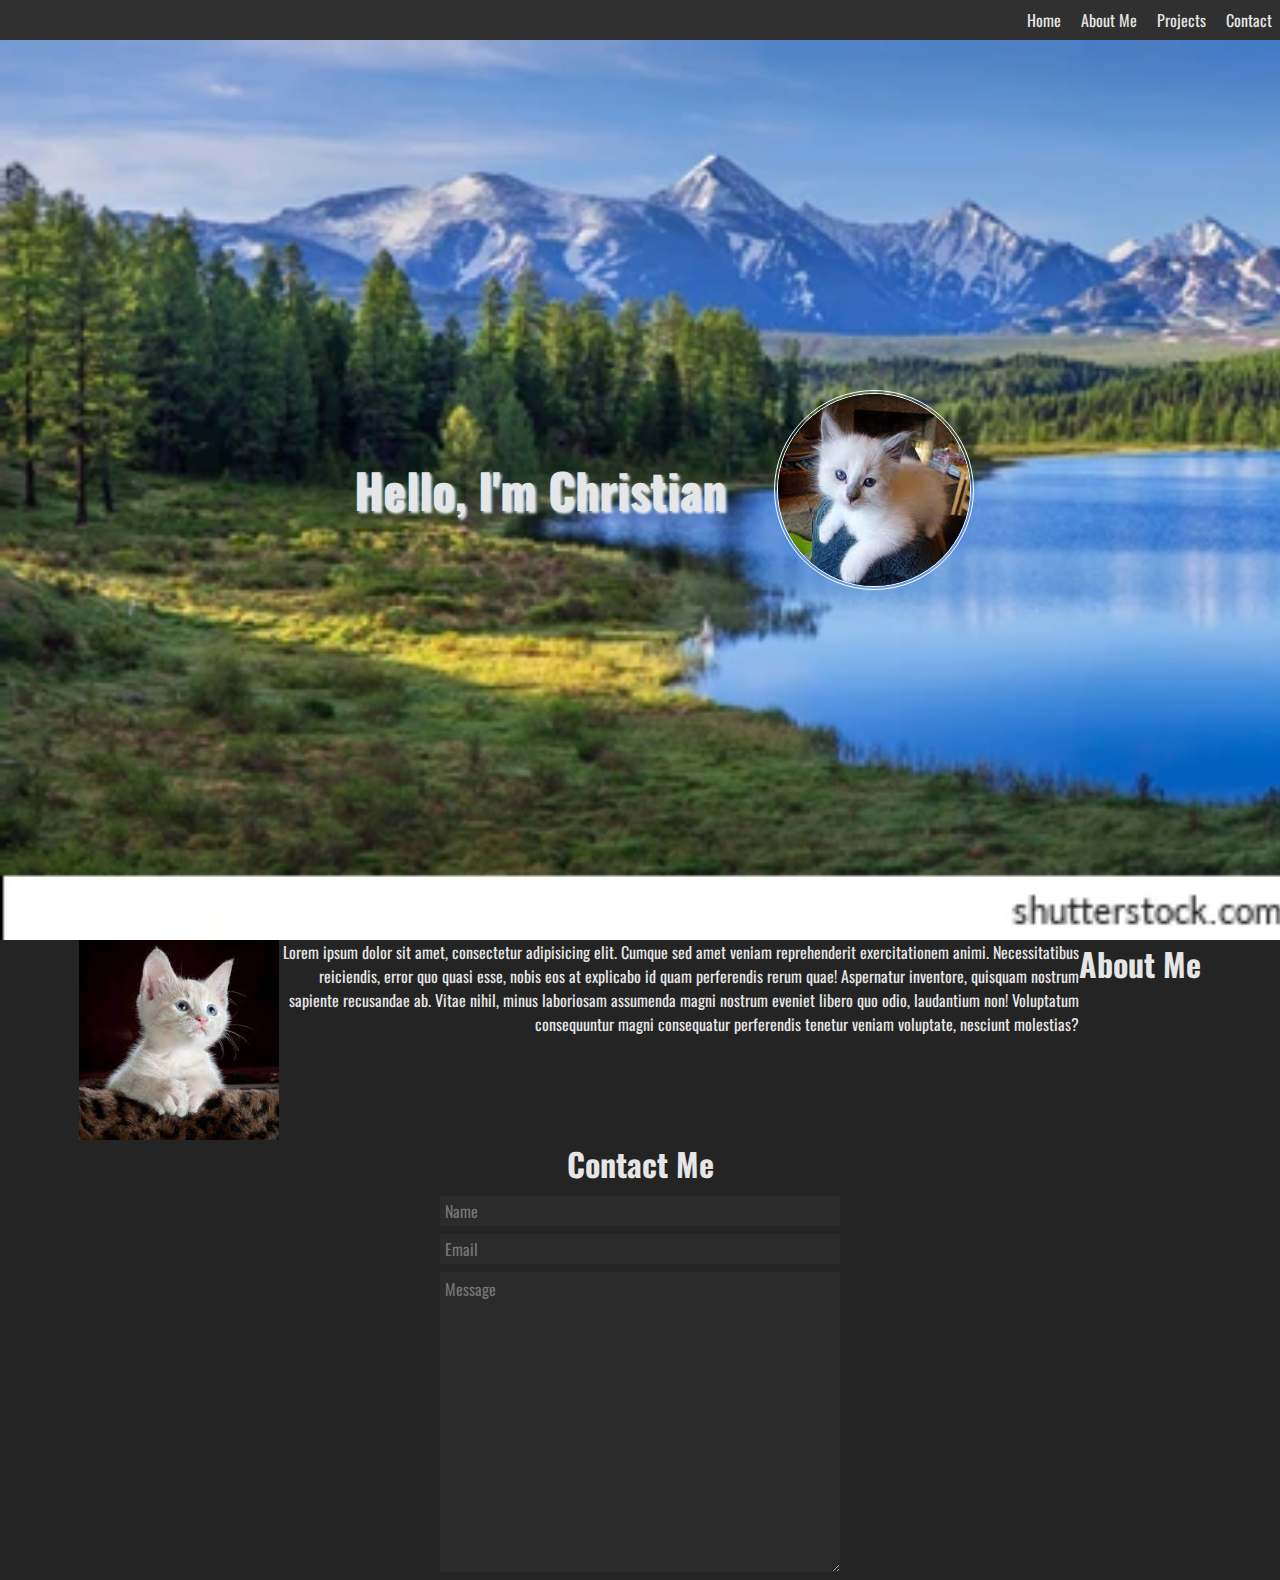
<file: index.html>
<!DOCTYPE html>
<html>
    <head>
        <title>Christians Portfolio</title>
        <link rel="icon" href="images/cosmereLogo.png">
        <link rel="stylesheet" href="style.css">
        <link rel="script" href = "script.js">
<!--         <script 
            src="https://code.jquery.com/jquery-3.7.1.min.js"
            integrity="sha256-/JqT3SQfawRcv/BIHPThkBvs0OEvtFFmqPF/lYI/Cxo="
            crossorigin="anonymous">
        </script>
        <script>
            $(function(){
                $('.header').load("header.html");
            })
        </script> -->
    </head>
    <body>
        <div class="header">
            <ul>
                <li>
                    <a href = index.html>Home</a>
                </li>
                <li>
                    <a href = aboutMe.html>About Me</a>
                </li>
                <li>
                    <a href = contact.html>Projects</a>
                </li>
                <li>
                    <a href = projects.html>Contact</a>
                </li>
            </ul>
        </div>
        <section class="hero">
            <h1>
                Hello, I'm Christian
            </h1>
            <img src="images/cat.jpeg" alt="Profile Picture" height="200" width="200">
        </section>
        <section class="aboutMe">
            <h1>About Me</h1>
            <p>
                Lorem ipsum dolor sit amet, consectetur adipisicing elit. Cumque sed amet veniam reprehenderit exercitationem animi. Necessitatibus reiciendis, error quo quasi esse, nobis eos at explicabo id quam perferendis rerum quae!
                Aspernatur inventore, quisquam nostrum sapiente recusandae ab. Vitae nihil, minus laboriosam assumenda magni nostrum eveniet libero quo odio, laudantium non! Voluptatum consequuntur magni consequatur perferendis tenetur veniam voluptate, nesciunt molestias?
            </p>
            <img src="images/cat2.jpeg" alt="A picture of me" height="200" width="200">
        </section>
        <section class="projects">

        </section>
        <section class="contactMe">
            <h1>Contact Me</h1>
            <form action="submit">
                <input type="text" name="contactName" id="contactName" placeholder="Name">
                <input type="text" name="contactEmail" id="contactEmail" placeholder="Email">
                <textarea name="contactMessage" id="contactMessage" placeholder="Message"></textarea>   
            </form>
        </section>
        <footer>

        </footer>
    </body>
</html>
</file>
<file: style.css>
@import url('https://fonts.googleapis.com/css2?family=Oswald:wght@200..700&display=swap');


/*CSS Reset*/
* {
    margin: 0;
    padding: 0;
    box-sizing: border-box;
}

img {
    display: block;
}

/*End Reset*/

/*Font Styling*/
body {
    font-family: "Oswald",sans-serif;
    line-height: 1.5;
    background-color: rgb(36, 36, 36);
    color: rgb(230, 230, 230);

}

/*Header Styling*/
.header{
    position: sticky;
    top: 0;
    background-color: rgb(48, 48, 48);
}

.header li{
    display: inline-block;
    padding: 0.5rem;
}

.header ul{
    list-style-type: none;
    text-align: right;
}

/*Hyperlink header format*/
.header a {
    text-decoration: none;
    color: rgb(230, 230, 230);
}

.header li:hover, a:hover, a:focus{
    color: rgb(255, 255, 255);
    background-color: rgb(87, 87, 87);
}

.header a:visited {
    color: none;
}

.header a:active {
    color: goldenrod;
}

/* Hero Section Styling */
.hero {
    height: 100vh;
    background-image: url(images/mountain-landscape-lake-range-large-260nw-1017466240.webp);
    background-size: cover;
    display: flex;
    justify-content: center;
    align-items: center;
}

.hero h1{
    font-size: 3rem;
    text-align: center;
    margin: 3rem;
    text-shadow: 2px 2px 3px aliceblue;
}  

.hero img{
    border-radius: 50%;
    border: 4px double #fff;
}

/* About me styling */
.aboutMe {
    display: flex;
    justify-content: center;
    flex-direction: row-reverse;
    text-align: right;
}

.aboutMe p {
    width: 100ch;
}

.contactMe {
    text-align: center;
    display: flex;
    align-items: center;
    justify-content: center;
    flex-direction: column;
}

.contactMe input, textarea{
    font: inherit;
    color: inherit;
    display:block;
    width: 400px;
    height: 30px;
    background-color: rgba(90, 90, 90, 0.129);
    margin: 0.5rem;
    padding: 5px;
    border: none;
    outline: none;
}

#contactMessage{
    height: 300px;
}

/* Footer Styliing */
footer {
}
</file>
